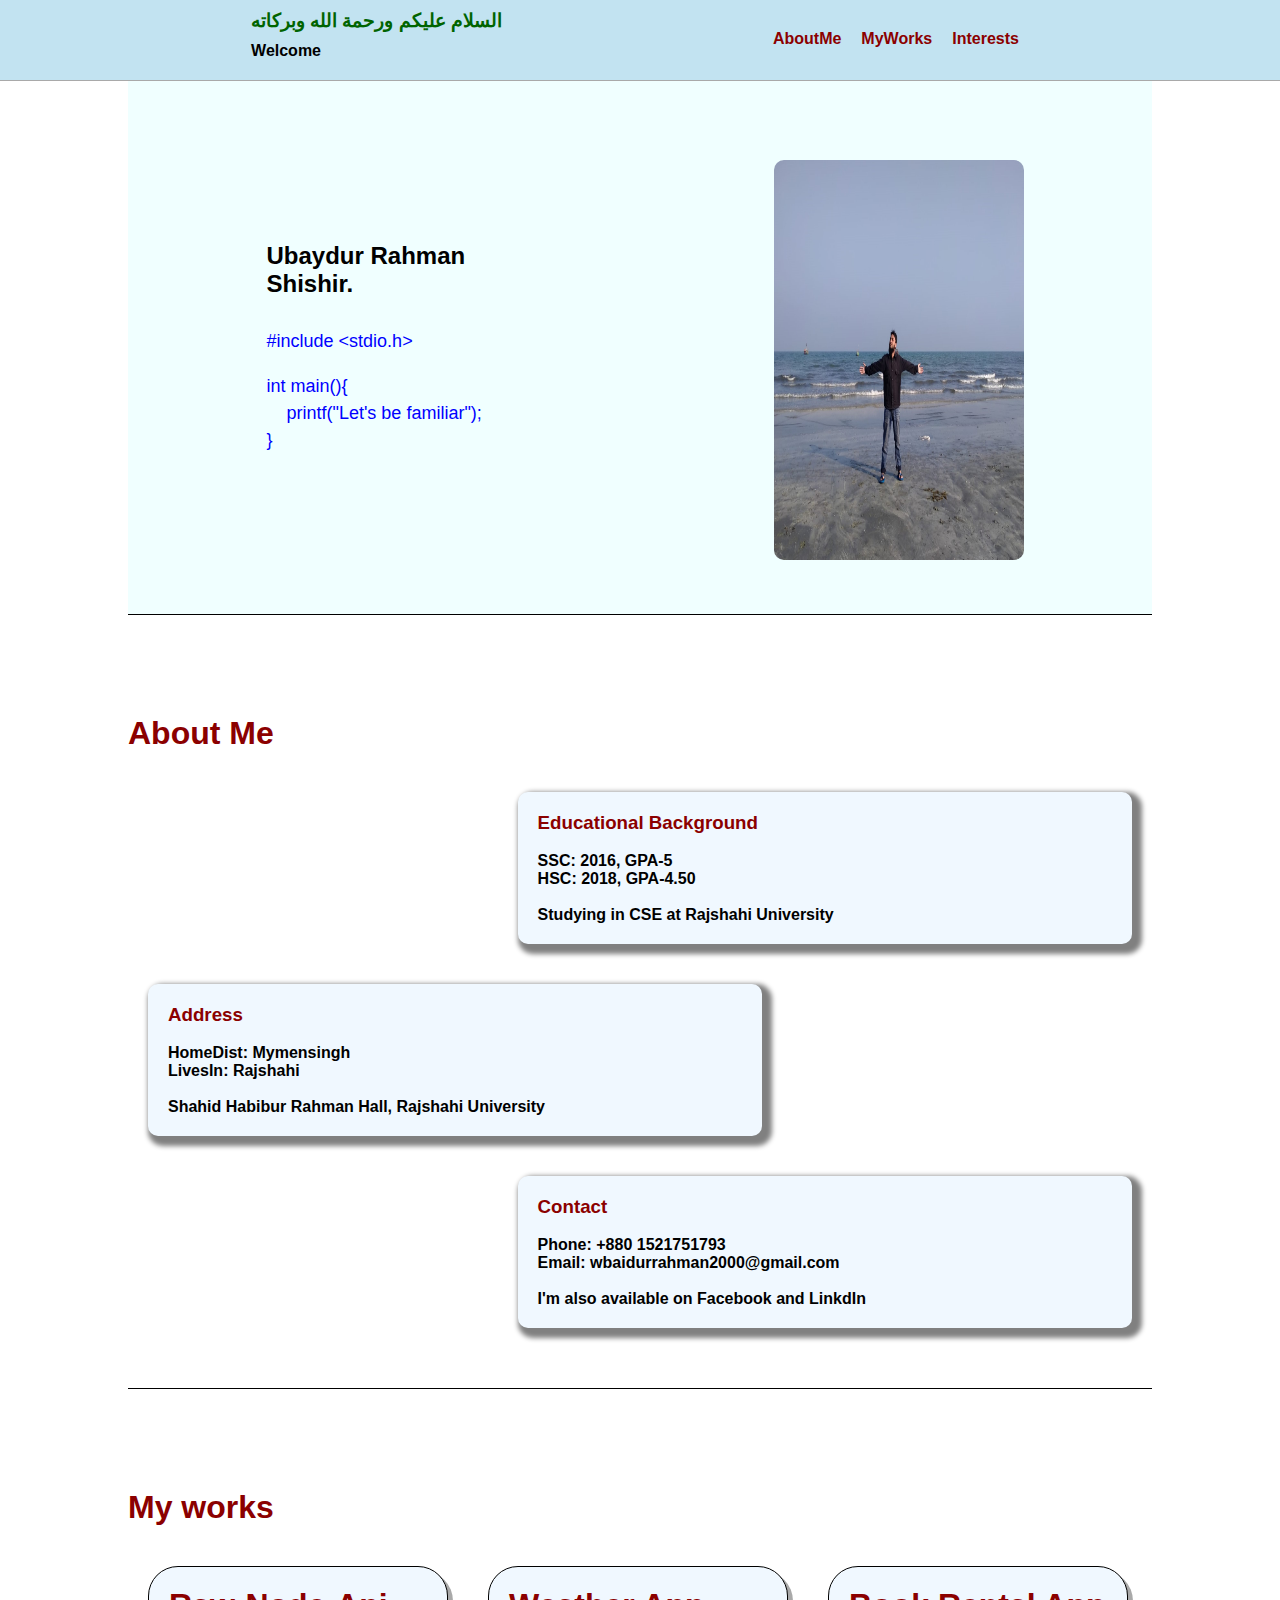
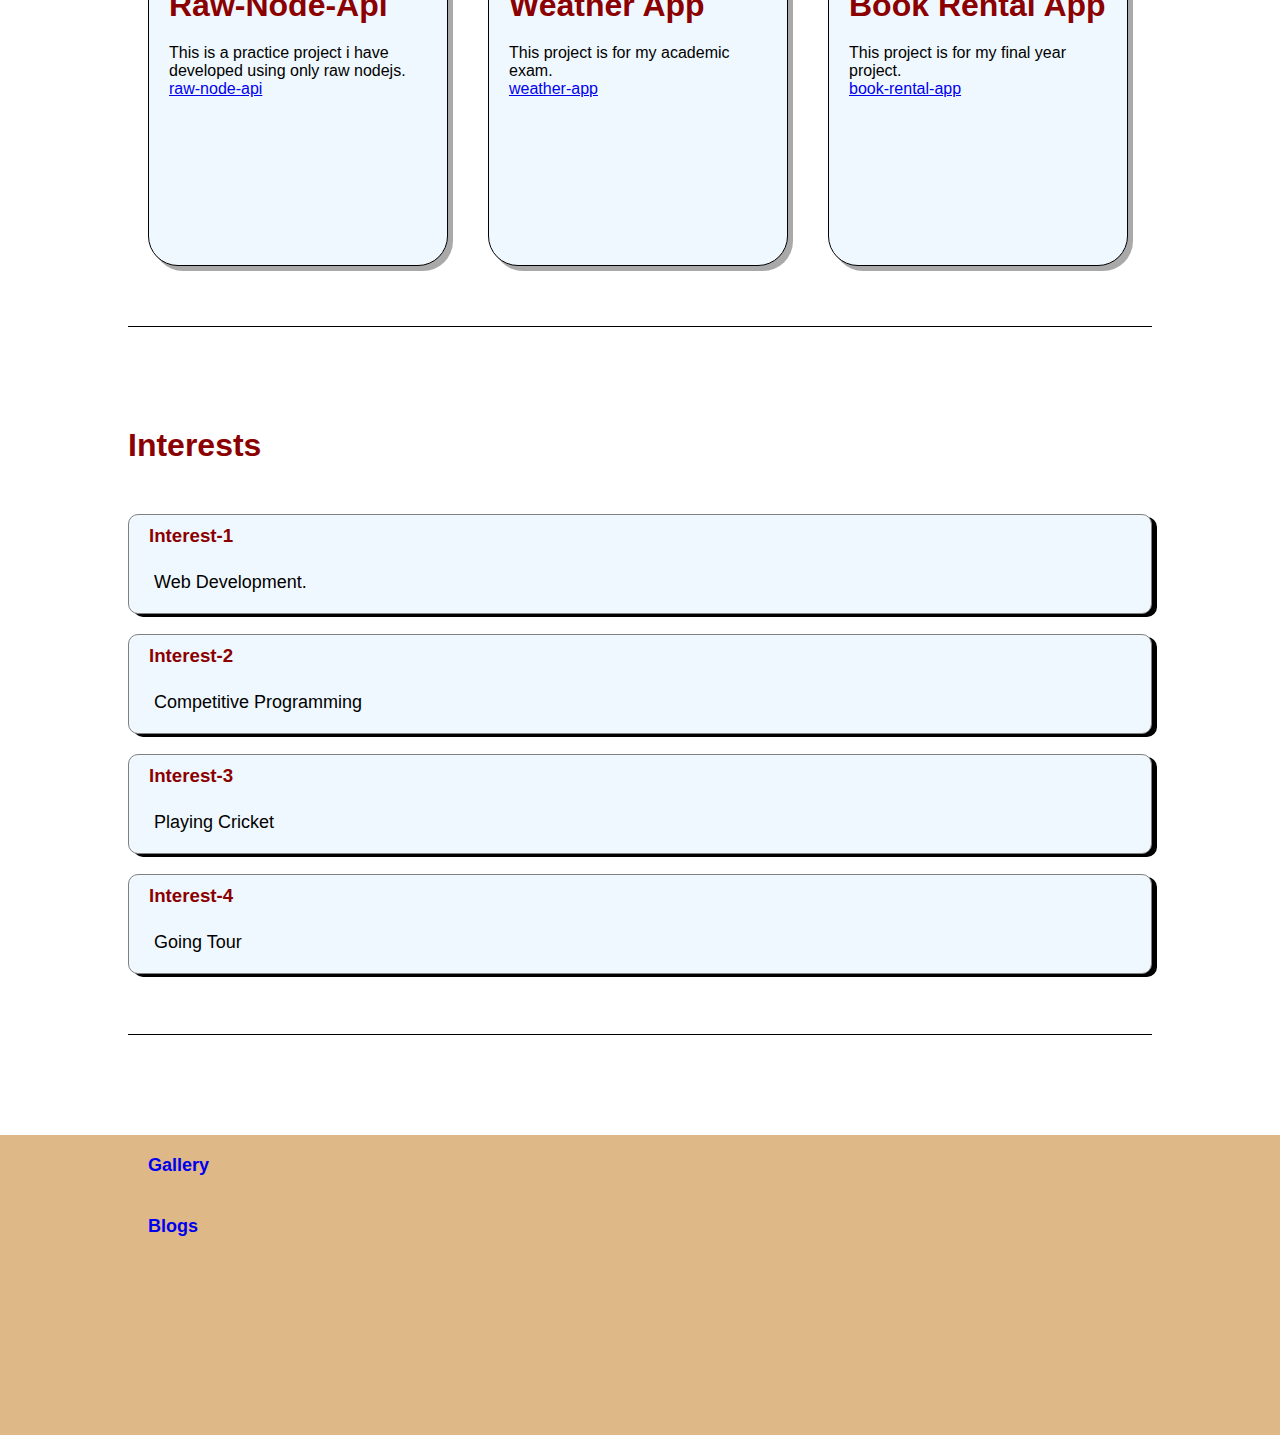
<file: index.html>
<!DOCTYPE html>
<html lang="en">
  <head>
    <meta charset="UTF-8" />
    <meta name="viewport" content="width=device-width, initial-scale=1.0" />
    <link rel="stylesheet" href="./style.css" />
    <title>Wbaidur Rahman</title>
    <style>
      /* Add blinking cursor animation */
      @keyframes blink {
        50% {
          opacity: 0;
        }
      }
      .blink {
        animation: blink 0.7s infinite;
      }
    </style>
  </head>
  <body>
    <div class="navbar">
      <div id="navbar-left">
        <h3>السلام عليكم ورحمة الله وبركاته</h3>
        <h4 id="welcome-message"><span class="blink"></span></h4>
      </div>
      <div id="navbar-right">
        <a href="#aboutme">AboutMe</a>
        <a href="#myworks">MyWorks</a>
        <a href="#interests">Interests</a>
      </div>
    </div>

    <div class="container">
      <div id="dp-info">
        <h2>Ubaydur Rahman Shishir.</h2>
        <div id="code_part">
          <p>#include <span><</span>stdio.h<span>></span></p>
          <br />
          <p>int main(){</p>
          <p style="margin-left: 20px">printf("Let's be familiar");</p>
          <p>}</p>
        </div>
        <!-- <h3>Mohammad Wbaidur Rahman</h3>
        <h3>s1910676137@gmail.com</h3> -->
      </div>
      <div id="dp">
        <img src="./my_pic-1.jpg" alt="myImage" />
      </div>
    </div>

    <div id="aboutme">
      <h1>About Me</h1>
      <div
        style="
          width: 100%;
          display: flex;
          flex-direction: column;
          align-items: end;
        "
      >
        <div class="card">
          <h3>Educational Background</h3>
          <br />
          <h4>SSC: 2016, GPA-5</h4>
          <h4>HSC: 2018, GPA-4.50</h4>
          <br />
          <h4>Studying in CSE at Rajshahi University</h4>
        </div>
      </div>

      <div class="card">
        <h3>Address</h3>
        <br />
        <h4>HomeDist: Mymensingh</h4>
        <h4>LivesIn: Rajshahi</h4>
        <br />
        <h4>Shahid Habibur Rahman Hall, Rajshahi University</h4>
      </div>

      <div
        style="
          width: 100%;
          display: flex;
          flex-direction: column;
          align-items: end;
        "
      >
        <div class="card">
          <h3>Contact</h3>
          <br />
          <h4>Phone: +880 1521751793</h4>
          <h4>Email: wbaidurrahman2000@gmail.com</h4>
          <br />
          <h4>I'm also available on Facebook and LinkdIn</h4>
        </div>
      </div>
    </div>

    <div id="myworks">
      <h1>My works</h1>

      <div id="works">
        <div class="workcard">
          <h1>Raw-Node-Api</h1>
          <p>
            This is a practice project i have developed using only raw nodejs.
          </p>
          <a href="https://github.com/Wbaidur-Rahman/Raw-Node-APi"
            >raw-node-api</a
          >
        </div>
        <div class="workcard">
          <h1>Weather App</h1>
          <p>This project is for my academic exam.</p>
          <a href="https://github.com/Wbaidur-Rahman/WeatherApp">weather-app</a>
        </div>

        <div class="workcard">
          <h1>Book Rental App</h1>
          <p>This project is for my final year project.</p>
          <a href="https://github.com/Wbaidur-Rahman/Raw-Node-APi"
            >book-rental-app</a
          >
        </div>
      </div>
    </div>

    <div id="interests">
      <h1>Interests</h1>
      <div style="margin-top: 30px">
        <div id="interest">
          <h3>Interest-1</h3>
          <p>Web Development.</p>
        </div>
        <div id="interest">
          <h3>Interest-2</h3>
          <p>Competitive Programming</p>
        </div>
        <div id="interest">
          <h3>Interest-3</h3>
          <p>Playing Cricket</p>
        </div>
        <div id="interest">
          <h3>Interest-4</h3>
          <p>Going Tour</p>
        </div>
      </div>
    </div>

    <div id="footer">
      <div id="gallery">
        <a href="#">Gallery</a>
      </div>
      <div id="gallery">
        <a href="#">Blogs</a>
      </div>
    </div>

    <script>
      // JavaScript code for typing animation
      document.addEventListener("DOMContentLoaded", function () {
        var welcomeText = "Welcome to My Profile";
        var speed = 100; // typing speed in milliseconds
        var element = document.getElementById("welcome-message");
        var cursor = document.querySelector(".blink");

        function typeWriter(text, i) {
          if (i < text.length) {
            element.textContent += text.charAt(i);
            i++;
            setTimeout(function () {
              typeWriter(text, i);
            }, speed);
          }
          // Remove cursor when typing is finished
          else {
            cursor.style.display = "none";
          }
        }

        typeWriter(welcomeText, 0);
      });
    </script>
  </body>
</html>
</file>
<file: style.css>
* {
  margin: 0;
  padding: 0;
  font-family: sans-serif;
  box-sizing: border-box;
}
html {
  scroll-behavior: smooth;
}

body {
  min-width: 600px;
}

.navbar {
  position: fixed;
  top: 0;
  left: 0;
  width: 100%;
  display: flex;
  justify-content: space-evenly;
  background-color: rgb(194, 227, 241);
  border-bottom: 1px solid darkgrey;
}

#navbar-left {
  padding: 10px;
}

#navbar-left h3 {
  color: darkgreen;
  /* color: rgb(46, 42, 43); */
}

#navbar-left h4 {
  padding: 10px 0px 10px 0px;
  color: black;
  /* color: orange; */
}

#navbar-right {
  display: flex;
  padding: 10px;
}

#navbar-right a {
  padding: 20px 10px 10px 10px;
  text-decoration: none;
  font-weight: bold;
  /* color: black; */
  /* color: rgb(65, 53, 33); */
  color: darkred;
}

.container {
  background-color: azure;
  display: flex;
  justify-content: space-around;
  padding: 150px 10px 40px 10px;
  width: 80%;
  margin: auto;
  border-bottom: 1px solid black;
}

#dp img {
  width: 250px;
  height: 400px;
  border-radius: 10px;
  margin: 10px;
}

#dp-info {
  height: 400px;
  width: 300px;

  display: flex;
  flex-direction: column;
  justify-content: center;
  color: black;
  padding: 20px;
}

#dp-info h3 {
  padding-top: 5px;
}

#dp-info h2 {
  padding-top: 5px;
}

#code_part {
  padding: 30px 0px 10px 0px;
}

#code_part p {
  color: blue;
  font-size: large;
  padding: 3px 0px 3px 0px;
}

#aboutme {
  width: 80%;
  margin: auto;
  padding: 40px 0px 40px 0px;
  color: darkred;
  border-bottom: 1px solid black;
}

.card {
  margin: 20px;
  padding: 20px;
  color: black;
  width: 60%;
  min-width: 400px;
  background-color: aliceblue;
  box-sizing: border-box;
  box-shadow: 5px 5px 5px 5px grey;
  border-radius: 10px;
}

.card h3 {
  color: darkred;
  font-weight: bold;
}

#myworks {
  width: 80%;
  margin: auto;
  padding: 40px 0px 40px 0px;
  border-bottom: 1px solid black;
  /* margin-bottom: 100px; */
}

h1 {
  color: darkred;
  padding-bottom: 20px;
}

#myworks #works {
  display: flex;
  flex-wrap: wrap;
}

.workcard {
  background-color: aliceblue;
  color: hsl(from color h s l);
  height: 300px;
  width: 300px;
  box-sizing: border-box;
  border: 1px solid black;
  border-radius: 10%;
  box-shadow: 5px 5px darkgray;
  margin: 20px;
  padding: 20px;
}

#interests {
  width: 80%;
  margin: auto;
  padding: 40px 0px 40px 0px;
  border-bottom: 1px solid black;
  margin-bottom: 100px;
}

#interest {
  color: darkred;
  width: 100%;
  padding: 10px 10px 10px 20px;
  margin: 10px 10px 20px 0px;
  background-color: aliceblue;
  border: 1px solid grey;
  border-radius: 10px;
  box-shadow: 5px 3px black;
  height: 100px;
}

#interest p {
  margin: 20px 0px 0px 0px;
  padding: 5px;
  color: black;
  font-size: large;
}

#aboutme,
#myworks,
#interests {
  padding-top: 100px; /* Adjust the margin as needed */
}

#footer {
  width: 100%;
  background-color: burlywood;
  height: 300px;
}

#gallery {
  margin: auto;
  width: 80%;
  display: flex;
  padding: 20px;
}

#gallery a {
  text-decoration: none;
  font-size: large;
  font-weight: bold;
}
</file>
